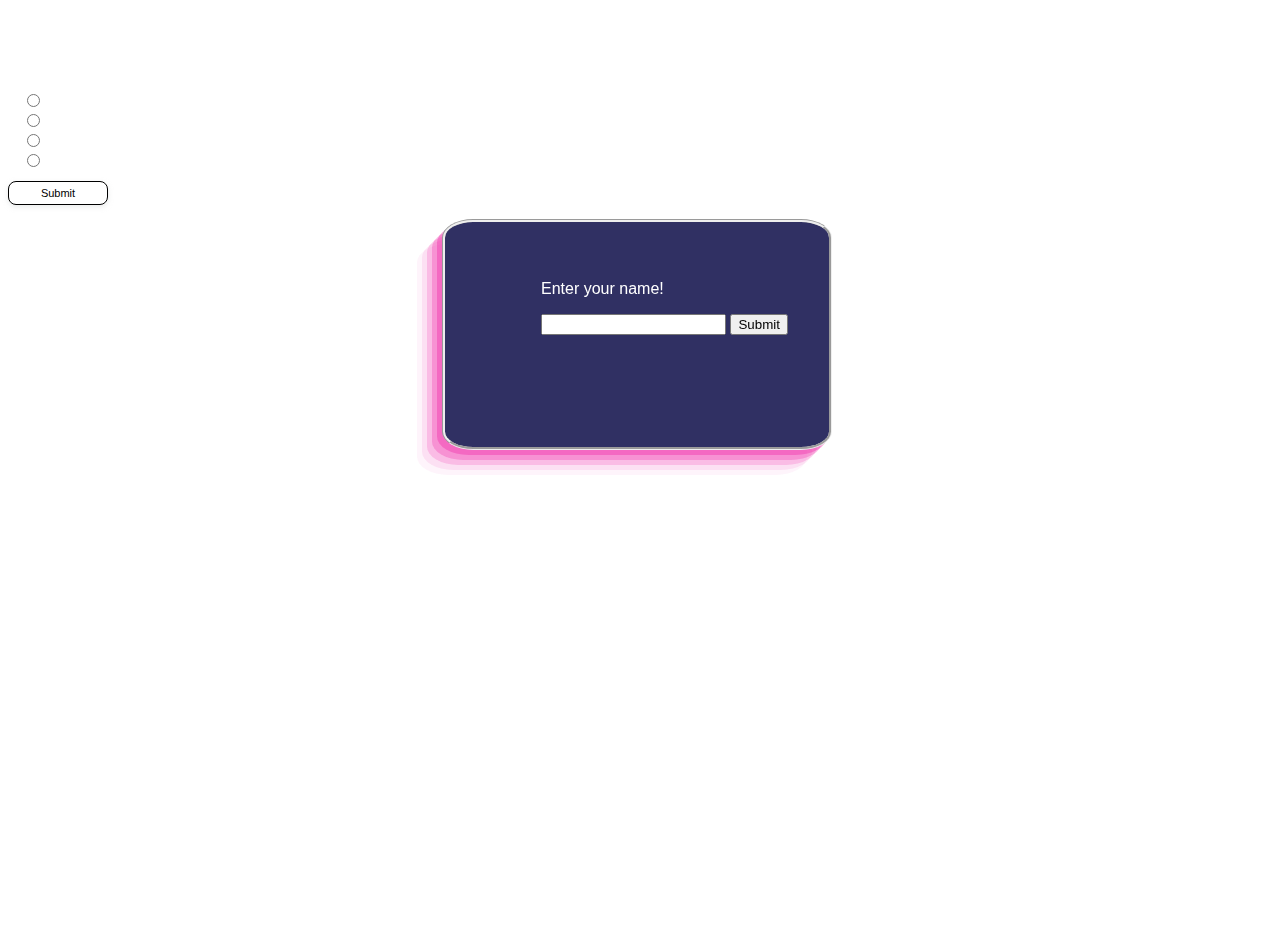
<file: index.html>
<!DOCTYPE html>
<html lang="en">
<head>
<style>
body {
        background-image: url("https://media.istockphoto.com/id/1309235677/photo/audio-workplace-recording-studio-computer-music-studio-3d-rendering.jpg?b=1&s=170667a&w=0&k=20&c=oj8MXz_i9yT2sSr3yTCbeRb1X9r0jUhsEpdgjnZ2Y_c=");
}
</style>
    <link rel="stylesheet" type="text/css" href="styles.css" />
    <meta charset="UTF-8">
    <meta http-equiv="X-UA-Compatible" content="IE=edge">
    <meta name="viewport" content="width=device-width, initial-scale=1.0">
    <title>Document</title>
</head>
<body>
    <div class="landing-page-container"></div>
    <div class="popUp">
        <div id="scoreboard" class="centered"> 
            <p>Enter your name!</p>
            <form>
                <input id="name" type="text">
                <input id ="name-submitButton" type="submit">
            </form>
        </div> 
    </div>
    <!-- <h1>Welcome Patrick!</h1> -->
    <h2>A trivia game on my favorite music producer</h2>
    <!-- <button class="play">Play!</button>
    <button class="try-again">Try Again!</button> -->

    <div class="container">

    <!-- QUESTION 1 -->
    <form class="text-white">
        <label class="text-white" id="question">Which of the following producers was responsible for Juice Wrld's hit song, Wishing Well?</label>
        <fieldset style="border: 0">
            <div>
                <input id="A0" value="0" data-index="0" class="option" type="radio" name="answer"/>
                <label class="oLabel">Nick Mira</label>
            </div>
            <div >
                <input id="A1" value="0" data-index="1" class="option" type="radio" name="answer"/>
                <label class="oLabel">Hitboy</label>
            </div>
            <div>
                <input id="A2" value="1" data-index="2" class="option" type="radio" name="answer"/>
                <label class="oLabel">Chopsquad DJ</label>
            </div>
            <div>
                <input id="A3" value="0"  data-index="3" class="option" type="radio" name="answer"/>
                <label class="oLabel">Young Chop</label>
            </div>
        </fieldset>
    </form>
  
    <button disabled id="submit-button">Submit</button>
    <footer></footer>
    <script src="index.js"></script>
</body>
</html>
</file>
<file: styles.css>
body {
    /* background-color: black;
    color: white; 
     position: relative;
    font-family: Arial, Helvetica, sans-serif;
    background-image: linear-gradient(grey, white) */
    background-image: url("https://allthingsgear.com/wp-content/uploads/2022/05/control-room-3.jpg");
    background-size: cover;
    background-repeat: repeat;
    height: 100vh;  
    color: white;
    font-family: Arial, Helvetica, sans-serif;

}

h1 {
    position: relative;
    margin: 0 auto;
    left: 40%;

}

h2 {
    position: relative;
    
    left: 40%;

}
/* 
CSS FOR QUIZ QUESTIONS (MAIN CONTAINER) */
.container button {
  background-color: #fff;
  border: 1px solid #d5d9d9;
  border-radius: 8px;
  box-shadow: rgba(213, 217, 217, .5) 0 2px 5px 0;
  box-sizing: border-box;
  color: #0f1111;
  cursor: pointer;
  font-family: Arial, Helvetica, sans-serif;
  font-size: 11px;
  line-height: 22px;
  padding: 0 1px 0 1px;
  position: relative;
  text-align: horizontal;
  touch-action: manipulation;
  width: 100px;
  display: block;
  
}

.container button {
  background-color: white;
  color: black;
}
.container button:hover {
background-color: lightgreen;
}
.container button {
  border-color: black;
  box-shadow: rgba(213, 217, 217, .5) 0 2px 5px 0;
  outline: 0;
}

/* CSS FOR LANDING PAGE  */
 
.play, .try-again {
  background-color: #fff;
  border: 1px solid #d5d9d9;
  border-radius: 8px;
  box-shadow: rgba(213, 217, 217, .5) 0 2px 5px 0;
  box-sizing: border-box;
  color: #0f1111;
  cursor: pointer;
  font-family: Arial, Helvetica, sans-serif;
  font-size: 11px;
  line-height: 22px;
  padding: 0 1px 0 1px;
  position: relative;
  text-align: horizontal;
  touch-action: manipulation;
  width: 100px;
  display: block;
  display: flex;
  justify-content: center;
  
}

.container button {
  background-color: white;
  color: black;
}
.container button:hover {
background-color: lightgreen;
}
.container button {
  border-color: black;
  box-shadow: rgba(213, 217, 217, .5) 0 2px 5px 0;
  outline: 0;
}
*/
.lined-up {
  display: inline;
}

.popUp {
  display:block;
  z-index: 20;
  position: fixed;
  bottom: 50%;
  right: 35%;
  width: 30%;
  height: 25%;
  border-radius: 8%;
  background-color: rgb(48, 48, 99);
  box-shadow: rgba(240, 46, 170, 0.4) -5px 5px, rgba(240, 46, 170, 0.3) -10px 10px, rgba(240, 46, 170, 0.2) -15px 15px, rgba(240, 46, 170, 0.1) -20px 20px, rgba(240, 46, 170, 0.05) -25px 25px;
  border-style: groove;
}

.centered {
  margin: 0 auto;
  margin-left: 25%;
  margin-right: auto;
  margin-top: 15%;
  width: 80%;
  height: 80%;

}

.disableButton {
}
</file>
